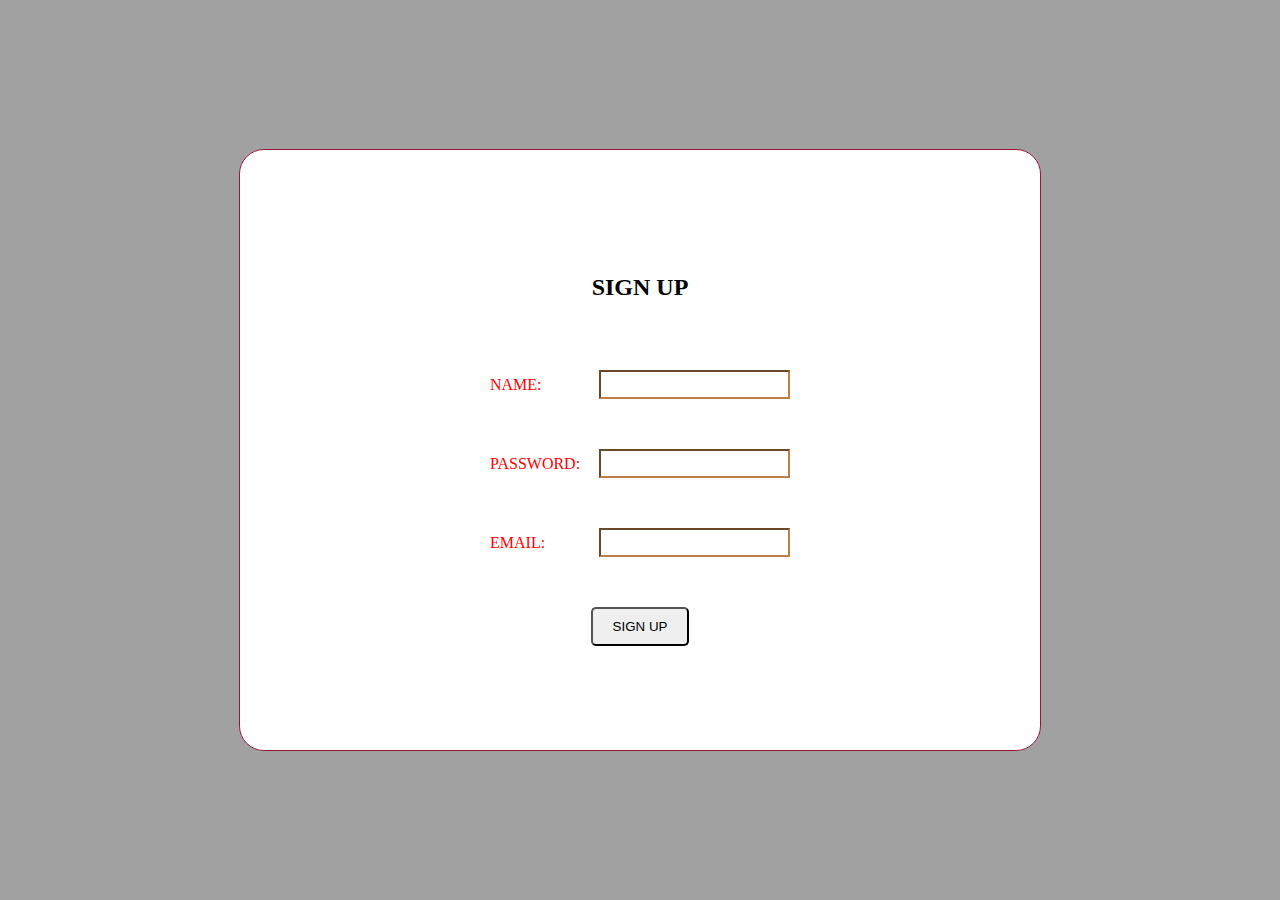
<file: signup.html>
<html lang="en">
<head>
    <meta charset="UTF-8">
    <meta name="viewport" content="width=device-width, initial-scale=1.0">
    <title>Document</title>
    <link rel="stylesheet" href="style.css">
</head>
<body>
    
    <section class="sign-up">
        <form  class="form1">
            <h2>SIGN UP</h2>
            <i class="fa-solid fa-delete-left"></i>
            <label for="">NAME:  <input type="text" class="name1"></label>
            <label for="">PASSWORD:  <input type="password" class="password1"></label>
            <label for="">EMAIL:  <input type="email" class="email1"></label>

            <button class="signup-btn"> SIGN UP</button>
        </form> 
    </section>

</body>
</html>
</file>
<file: style.css>
.form1{
    width: 700px;
    height: 500px;
    box-shadow: #f6f5f7;
    margin: 20px auto;
    display: flex;
    gap: 50px;
    flex-direction: column;
    align-items: center;
    justify-content: center;
     border: 1px solid rgb(149, 24, 57);
     padding: 50px;
     border-radius: 25px;
     background-color:white;
     position: relative;
     
}
.fa-sign-out{
    cursor: pointer;
}
.form1 label,.form2 label{
    width: 300px;  
    display: flex;
    align-items: center;
    justify-content: space-between;
    color: red;
}
.form1 label input{
  border-color: rgb(189, 128, 74);
  padding: 5px;
}
.form1 button{
    padding: 10px 20px;
    border-radius: 5px;
    cursor: pointer;
}
.form1 i{
    right: 5px;
    font-size: 36px;
    position: absolute;
    top: 3px;
    cursor: pointer;
}
.sign-up {
    top: 0;
    left: 0;
    background-color: rgba(0, 0, 0, 0.368);
    position: fixed;
    width: 100%;
    display: flex;
    align-items: center;
    justify-content: center;
    height: 100%;
    z-index: 100;
}
.sign-in {
    top: 0;
    left: 0;
    background-color: rgba(0, 0, 0, 0.368);
    position: fixed;
    width: 100%;
    display: none;
    align-items: center;
    justify-content: center;
    height: 100%;
    z-index: 100;
}
.form2{
    width: 700px;
    height: 500px;
    box-shadow: #f6f5f7;
    margin: 20px auto;
    display: flex;
    gap: 50px;
    flex-direction: column;
    align-items: center;
    justify-content: center;
     border: 1px solid rgb(149, 24, 57);
     padding: 50px;
     border-radius: 25px;
     background-color:white;
     position: relative;
     
}

.form2 label input{
  border-color: rgb(189, 128, 74);
  padding: 5px;
}
.form2 button{
    padding: 10px 20px;
    border-radius: 5px;
    cursor: pointer;
}
.form2 i{
    right: 5px;
    font-size: 36px;
    position: absolute;
    top: 3px;
    cursor: pointer;
}

header .btn-container{
    display: flex;
    align-items: center;
    justify-content: end;
    padding: 10px 30px;
    gap: 10px;
}
header .btn-container i{
    font-size: 30px;
}
</file>
